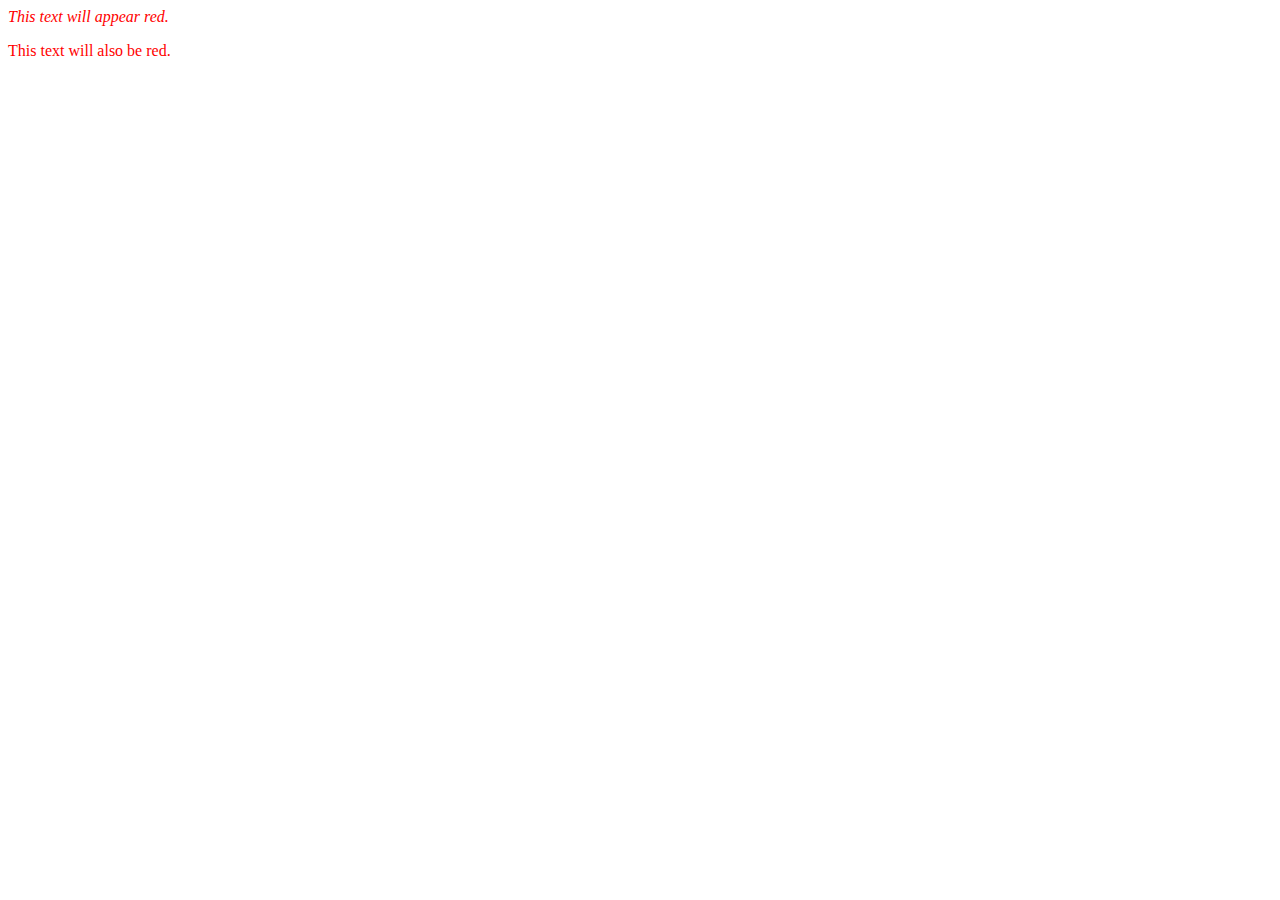
<file: index.html>
<html lang="en-US">

<head>
  <link href="styles.css" rel="stylesheet" type="text/css">
  <title>Some Exciting Red Text</title>
</head>

<body>
  <p class="intro">This text will appear red.</p>
  <p id="line2">This text will also be red. </p>
</body>

</html>
</file>
<file: styles.css>
.intro {
  width: 50%;
  font-style: italic;
}

p.author {
  width: 75%;
  font-style: italic;
  font-weight: bold;
}

.intro {
  color: red;
}

#line2 {
  color: red;
}
</file>
